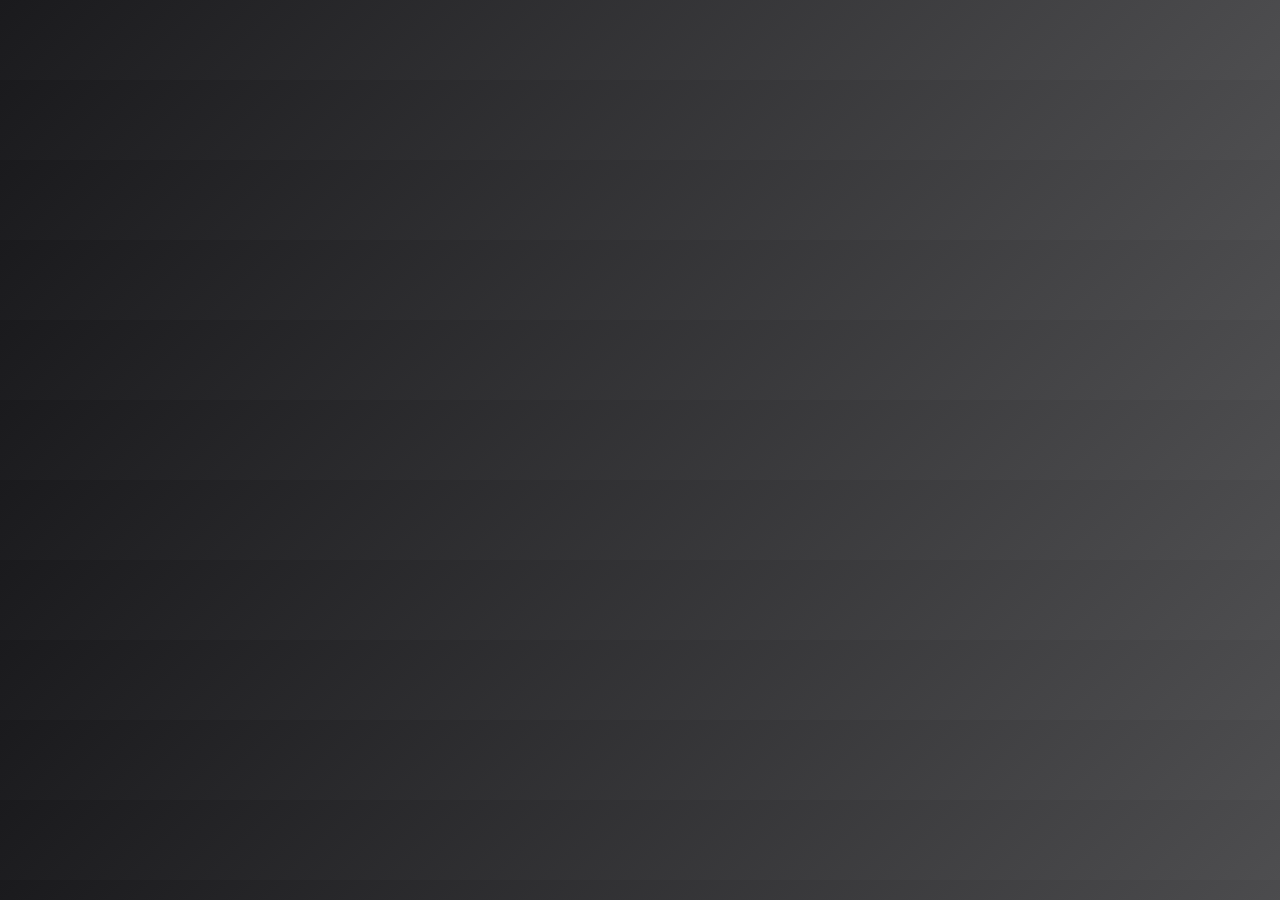
<file: View/index.html>
<!DOCTYPE html>
<html lang="en">
<head>
    <meta charset="UTF-8" />
    <meta http-equiv="X-UA-Compatible" content="IE=edge" />
    <meta name="viewport" content="width=device-width, initial-scale=1.0" />
    <link rel="stylesheet" href="styles.css" />
    <script src="index.js" defer></script>
    <title>JSON Server Viewer</title>
    <style>
        body {
            font-family: Arial, sans-serif;
            line-height: 1.6;
            margin: 20px;
            background-color: #f9f9f9;
        }

        .writers {
            margin-bottom: 20px;
            padding: 15px;
            border: 1px solid #ddd;
            background-color: #fff;
            border-radius: 5px;
        }

        .articles {
            margin-top: 10px;
        }

        .article {
            margin-top: 10px;
            padding: 10px;
            border: 1px solid #ddd;
            background-color: #f4f4f4;
            border-radius: 5px;
        }

        .comments {
            margin-top: 10px;
            padding-left: 15px;
            border-left: 2px solid #ddd;
        }
    </style>
</head>
<body>
    <div id="error-container" style="color: red; font-weight: bold"></div>
    <div id="content"></div>
</body>
</html>
</file>
<file: View/styles.css>
/* General body styling */
body {
    font-family: 'Roboto', sans-serif;
    line-height: 1.6;
    margin: 0;
    padding: 0;
    background: linear-gradient(135deg, #1a1a1d, #4e4e50);
    color: #f1f1f1;
}

/* Header styling */
header {
    background: linear-gradient(90deg, #ff0000, #ff8c00);
    color: white;
    text-align: center;
    padding: 20px 0;
    font-size: 2rem;
    font-weight: bold;
    text-transform: uppercase;
    letter-spacing: 2px;
    box-shadow: 0 4px 6px rgba(0, 0, 0, 0.3);
}

/* Container for writerss */
#content {
    display: flex;
    flex-wrap: wrap;
    gap: 20px;
    justify-content: center;
    padding: 20px;
}

/* writers container styling */
.writers {
    flex: 1 1 calc(33.333% - 20px); /* 3 columns with space between */
    box-sizing: border-box;
    padding: 20px;
    border: 2px solid #ff0000;
    background: linear-gradient(135deg, #1a1a1d, #333);
    border-radius: 10px;
    box-shadow: 0 4px 8px rgba(0, 0, 0, 0.5);
    color: #f1f1f1;
    transition: transform 0.3s ease, box-shadow 0.3s ease;
}

    .writers:hover {
        transform: scale(1.05);
        box-shadow: 0 6px 12px rgba(0, 0, 0, 0.7);
    }

    .writers h2 {
        margin-top: 0;
        color: #ff0000;
        font-size: 1.5rem;
        text-transform: uppercase;
        letter-spacing: 1px;
    }

    .writers p {
        font-size: 1rem;
        color: #ccc;
    }

/* Articles section */
.articles {
    margin-top: 20px;
}

.article {
    margin-top: 15px;
    padding: 15px;
    border: 1px solid #ff8c00;
    background: linear-gradient(135deg, #333, #1a1a1d);
    border-radius: 8px;
    box-shadow: 0 2px 4px rgba(0, 0, 0, 0.5);
    transition: transform 0.3s ease, box-shadow 0.3s ease;
}

    .article:hover {
        transform: scale(1.03);
        box-shadow: 0 4px 8px rgba(0, 0, 0, 0.6);
    }

    .article h4 {
        margin: 0 0 10px;
        color: #ff8c00;
        font-size: 1.2rem;
    }

    .article p {
        font-size: 0.95rem;
        color: #ddd;
    }

/* Comments section */
.comments {
    margin-top: 15px;
    padding-left: 15px;
    border-left: 3px solid #ff0000;
}

    .comments h5 {
        margin: 0 0 10px;
        color: #ff8c00;
        font-size: 1rem;
    }

.comment {
    margin-bottom: 10px;
    font-size: 0.9rem;
    color: #ccc;
}

/* General button styling */
button {
    padding: 10px 15px;
    margin: 5px 0;
    border: none;
    border-radius: 5px;
    font-size: 14px;
    cursor: pointer;
    transition: background-color 0.3s ease, transform 0.2s ease;
    text-transform: uppercase;
    font-weight: bold;
    letter-spacing: 1px;
}

    /* Add Article button */
    button[onclick^='showArticleForm'] {
        background-color: #ff0000; /* Red */
        color: white;
    }

        button[onclick^='showArticleForm']:hover {
            background-color: #cc0000;
            transform: scale(1.05);
        }

    /* Edit Article button */
    button[onclick^='editArticle'] {
        background-color: #ff8c00; /* Orange */
        color: white;
    }

        button[onclick^='editArticle']:hover {
            background-color: #e67e00;
            transform: scale(1.05);
        }

    /* Delete Article button */
    button[onclick^='deleteArticle'] {
        background-color: #ff0000; /* Red */
        color: white;
    }

        button[onclick^='deleteArticle']:hover {
            background-color: #cc0000;
            transform: scale(1.05);
        }

/* Form styling */
.article-form {
    margin-top: 20px;
    padding: 20px;
    border: 2px solid #ff8c00;
    background: linear-gradient(135deg, #1a1a1d, #333);
    border-radius: 10px;
    box-shadow: 0 4px 8px rgba(0, 0, 0, 0.5);
}

    .article-form h4 {
        margin-top: 0;
        margin-bottom: 15px;
        font-size: 1.2rem;
        color: #ff8c00;
    }

    .article-form label {
        display: block;
        margin-bottom: 5px;
        font-weight: bold;
        color: #ccc;
    }

    .article-form input[type='text'],
    .article-form textarea {
        width: 100%;
        padding: 10px;
        margin-bottom: 15px;
        border: 1px solid #ccc;
        border-radius: 5px;
        font-size: 14px;
        box-sizing: border-box;
        background: #1a1a1d;
        color: #f1f1f1;
    }

    .article-form textarea {
        resize: vertical;
        min-height: 100px;
    }

    .article-form button {
        padding: 10px 15px;
        margin-right: 10px;
        border: none;
        border-radius: 5px;
        font-size: 14px;
        cursor: pointer;
        text-transform: uppercase;
        font-weight: bold;
        letter-spacing: 1px;
    }

        .article-form button[type='submit'] {
            background-color: #ff8c00; /* Orange */
            color: white;
        }

            .article-form button[type='submit']:hover {
                background-color: #e67e00;
                transform: scale(1.05);
            }

        .article-form button[type='button'] {
            background-color: #ff0000; /* Red */
            color: white;
        }

            .article-form button[type='button']:hover {
                background-color: #cc0000;
                transform: scale(1.05);
            }

/* Footer styling */
footer {
    background: linear-gradient(90deg, #ff0000, #ff8c00);
    color: white;
    text-align: center;
    padding: 10px 0;
    font-size: 0.9rem;
    text-transform: uppercase;
    letter-spacing: 1px;
    box-shadow: 0 -4px 6px rgba(0, 0, 0, 0.3);
}
</file>
